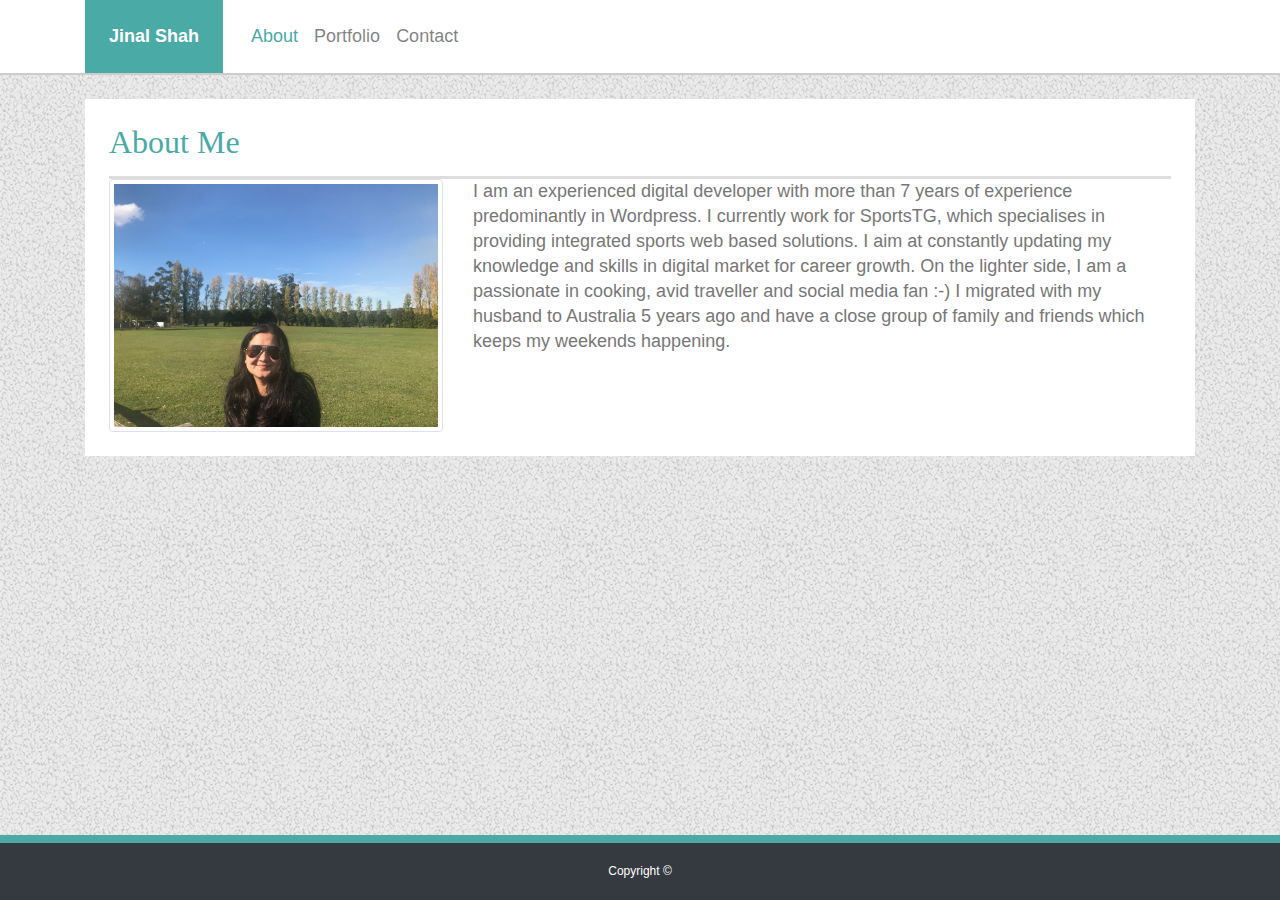
<file: index.html>
<!DOCTYPE html>
<html lang="en-us">
  <head>
    <meta charset="UTF-8" />
    <title>Portfolio</title>
    <meta name="viewport" content="width=device-width, initial-scale=1" />
    <script
      src="https://code.jquery.com/jquery-3.3.1.slim.min.js"
      integrity="sha384-q8i/X+965DzO0rT7abK41JStQIAqVgRVzpbzo5smXKp4YfRvH+8abtTE1Pi6jizo"
      crossorigin="anonymous"
    ></script>
    <script
      src="https://cdnjs.cloudflare.com/ajax/libs/popper.js/1.14.7/umd/popper.min.js"
      integrity="sha384-UO2eT0CpHqdSJQ6hJty5KVphtPhzWj9WO1clHTMGa3JDZwrnQq4sF86dIHNDz0W1"
      crossorigin="anonymous"
    ></script>
    <script
      src="https://stackpath.bootstrapcdn.com/bootstrap/4.3.1/js/bootstrap.min.js"
      integrity="sha384-JjSmVgyd0p3pXB1rRibZUAYoIIy6OrQ6VrjIEaFf/nJGzIxFDsf4x0xIM+B07jRM"
      crossorigin="anonymous"
    ></script>
    <link
      rel="stylesheet"
      href="https://stackpath.bootstrapcdn.com/bootstrap/4.3.1/css/bootstrap.min.css"
      integrity="sha384-ggOyR0iXCbMQv3Xipma34MD+dH/1fQ784/j6cY/iJTQUOhcWr7x9JvoRxT2MZw1T"
      crossorigin="anonymous"
    />
    <link rel="stylesheet" type="text/css" href="./assets/css/style.css" />
  </head>
  <body>
    <header>
      <div class="container">
        <nav class="navbar navbar-expand-lg navbar-light bg-white p-0">
          <a
            class="p-4 font-weight-bold text-white primary-color header-logo"
            href="index.html"
            >Jinal Shah</a
          >
          <button
            class="navbar-toggler"
            type="button"
            data-toggle="collapse"
            data-target="#navbarTogglerDemo03"
            aria-controls="navbarTogglerDemo03"
            aria-expanded="false"
            aria-label="Toggle navigation"
          >
            <span class="navbar-toggler-icon"></span>
          </button>
          <div
            class="collapse navbar-collapse justify-content-end"
            id="navbarTogglerDemo03"
          >
            <ul class="navbar-nav mr-auto mt-2 mt-lg-0">
              <li class="nav-item">
                <a class="nav-link active" href="index.html"
                  >About <span class="sr-only">(current)</span></a
                >
              </li>
              <li class="nav-item">
                <a class="nav-link" href="portfolio.html">Portfolio</a>
              </li>
              <li class="nav-item">
                <a class="nav-link" href="contact.html">Contact</a>
              </li>
            </ul>
          </div>
        </nav>
      </div>
    </header>
    <section class="p-4">
      <div class="container">
        <article class="bg-white p-4">
          <h2>About Me</h2>
          <div class="row">
            <div class="col-md-4 logo">
              <a href="portfolio.html"
                ><img src="./assets/images/jinal.JPG" class="img-thumbnail"
              /></a>
            </div>
            <div class="col-md-8">
              <p>
                I am an experienced digital developer with more than 7 years of
                experience predominantly in Wordpress. I currently work for
                SportsTG, which specialises in providing integrated sports web
                based solutions. I aim at constantly updating my knowledge and
                skills in digital market for career growth. On the lighter side,
                I am a passionate in cooking, avid traveller and social media
                fan :-) I migrated with my husband to Australia 5 years ago and
                have a close group of family and friends which keeps my weekends
                happening.
              </p>
            </div>
          </div>
        </article>
      </div>
    </section>
    <footer>
      <div class="fixed-bottom bg-dark text-center footer">
        <div class="text-white p-3">Copyright ©</div>
      </div>
    </footer>
  </body>
</html>
</file>
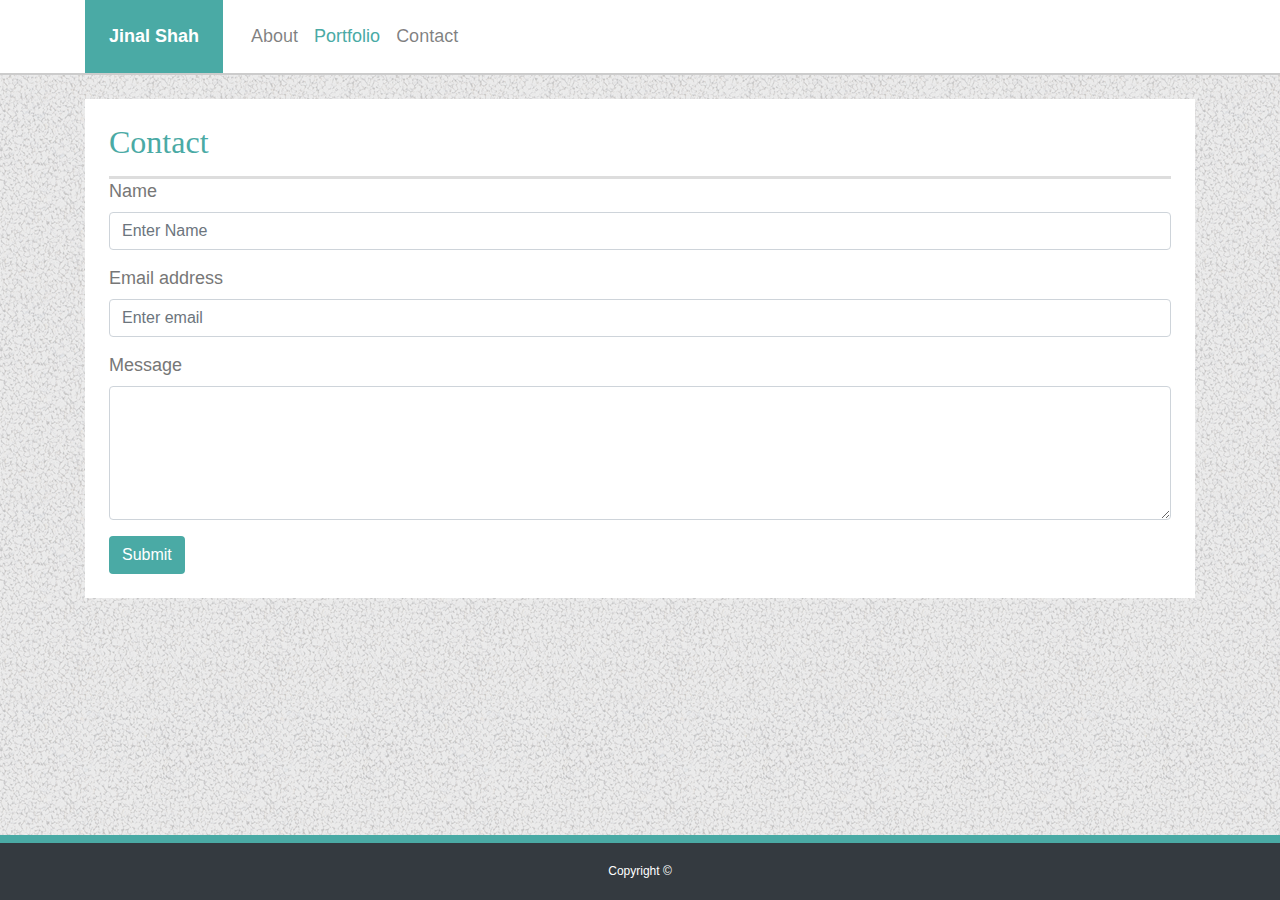
<file: contact.html>
<!DOCTYPE html>
<html lang="en-us">
  <head>
    <meta charset="UTF-8" />
    <title>Portfolio</title>
    <meta name="viewport" content="width=device-width, initial-scale=1" />
    <script
      src="https://code.jquery.com/jquery-3.3.1.slim.min.js"
      integrity="sha384-q8i/X+965DzO0rT7abK41JStQIAqVgRVzpbzo5smXKp4YfRvH+8abtTE1Pi6jizo"
      crossorigin="anonymous"
    ></script>
    <script
      src="https://cdnjs.cloudflare.com/ajax/libs/popper.js/1.14.7/umd/popper.min.js"
      integrity="sha384-UO2eT0CpHqdSJQ6hJty5KVphtPhzWj9WO1clHTMGa3JDZwrnQq4sF86dIHNDz0W1"
      crossorigin="anonymous"
    ></script>
    <script
      src="https://stackpath.bootstrapcdn.com/bootstrap/4.3.1/js/bootstrap.min.js"
      integrity="sha384-JjSmVgyd0p3pXB1rRibZUAYoIIy6OrQ6VrjIEaFf/nJGzIxFDsf4x0xIM+B07jRM"
      crossorigin="anonymous"
    ></script>
    <link
      rel="stylesheet"
      href="https://stackpath.bootstrapcdn.com/bootstrap/4.3.1/css/bootstrap.min.css"
      integrity="sha384-ggOyR0iXCbMQv3Xipma34MD+dH/1fQ784/j6cY/iJTQUOhcWr7x9JvoRxT2MZw1T"
      crossorigin="anonymous"
    />
    <link rel="stylesheet" type="text/css" href="./assets/css/style.css" />
  </head>
  <body>
    <header>
      <div class="container">
        <nav class="navbar navbar-expand-lg navbar-light bg-white p-0">
          <a
            class="p-4 font-weight-bold text-white primary-color header-logo"
            href="index.html"
            >Jinal Shah</a
          >
          <button
            class="navbar-toggler"
            type="button"
            data-toggle="collapse"
            data-target="#navbarTogglerDemo03"
            aria-controls="navbarTogglerDemo03"
            aria-expanded="false"
            aria-label="Toggle navigation"
          >
            <span class="navbar-toggler-icon"></span>
          </button>
          <div
            class="collapse navbar-collapse justify-content-end"
            id="navbarTogglerDemo03"
          >
            <ul class="navbar-nav mr-auto mt-2 mt-lg-0">
              <li class="nav-item">
                <a class="nav-link" href="index.html">About </a>
              </li>
              <li class="nav-item">
                <a class="nav-link active" href="portfolio.html">Portfolio</a>
              </li>
              <li class="nav-item">
                <a class="nav-link" href="contact.html">Contact</a>
              </li>
            </ul>
          </div>
        </nav>
      </div>
    </header>
    <section class="p-4">
      <div class="container">
        <article class="bg-white p-4">
          <h2>Contact</h2>
          <form>
            <div class="form-group">
              <label for="exampleInputName">Name</label>
              <input
                type="text"
                class="form-control"
                id="exampleInputName"
                placeholder="Enter Name"
              />
            </div>
            <div class="form-group">
              <label for="exampleInputEmail1">Email address</label>
              <input
                type="email"
                class="form-control"
                id="exampleInputEmail1"
                placeholder="Enter email"
              />
            </div>
            <div class="form-group">
              <label for="exampleFormControlTextarea1">Message</label>
              <textarea
                class="form-control"
                id="exampleFormControlTextarea1"
                rows="5"
              ></textarea>
            </div>

            <button type="submit" class="btn text-white">Submit</button>
          </form>
        </article>
      </div>
    </section>
    <footer>
      <div class="fixed-bottom bg-dark text-center footer">
        <div class="text-white p-3">Copyright ©</div>
      </div>
    </footer>
  </body>
</html>
</file>
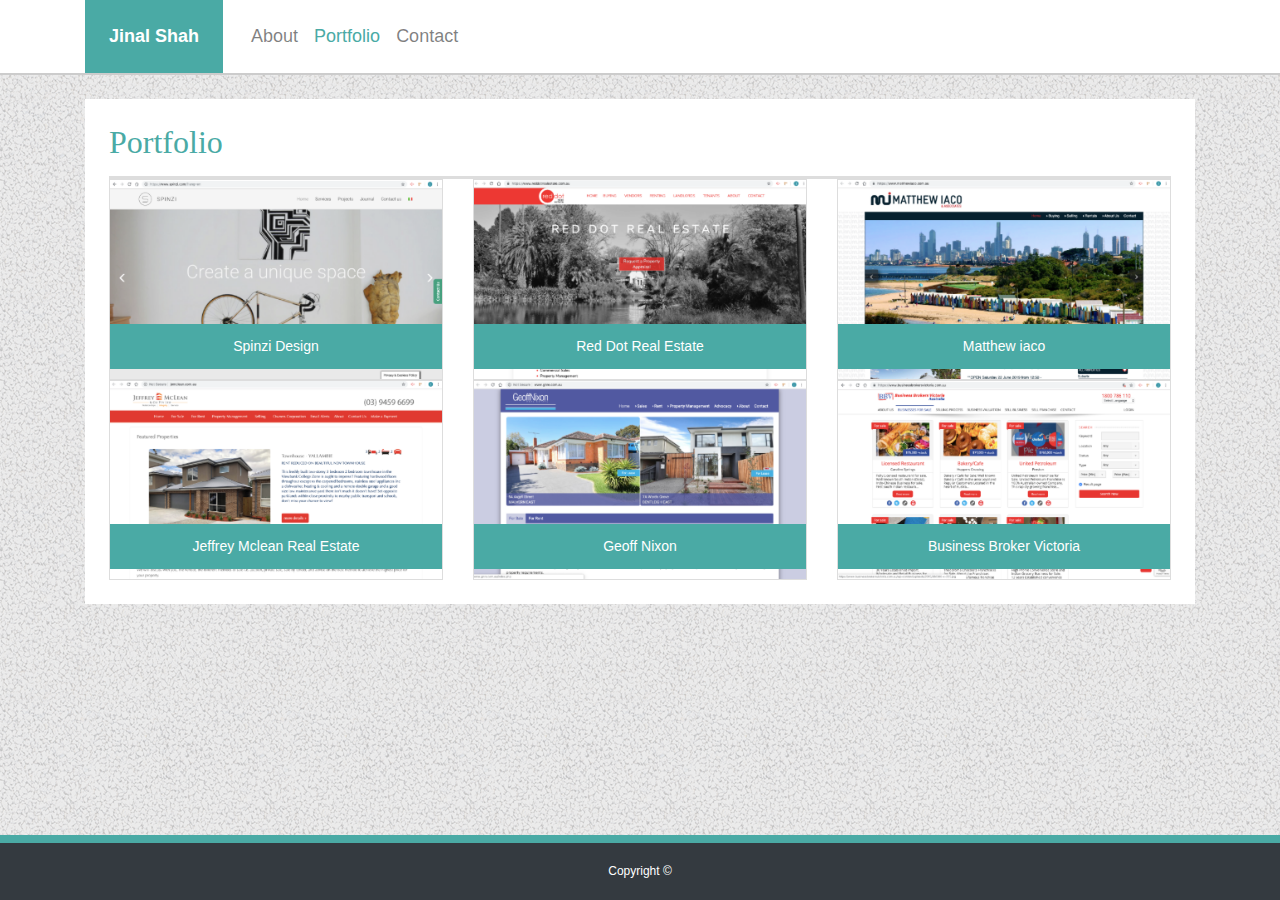
<file: portfolio.html>
<!DOCTYPE html>
<html lang="en-us">
  <head>
    <meta charset="UTF-8" />
    <title>Portfolio</title>
    <meta name="viewport" content="width=device-width, initial-scale=1" />
    <script
      src="https://code.jquery.com/jquery-3.3.1.slim.min.js"
      integrity="sha384-q8i/X+965DzO0rT7abK41JStQIAqVgRVzpbzo5smXKp4YfRvH+8abtTE1Pi6jizo"
      crossorigin="anonymous"
    ></script>
    <script
      src="https://cdnjs.cloudflare.com/ajax/libs/popper.js/1.14.7/umd/popper.min.js"
      integrity="sha384-UO2eT0CpHqdSJQ6hJty5KVphtPhzWj9WO1clHTMGa3JDZwrnQq4sF86dIHNDz0W1"
      crossorigin="anonymous"
    ></script>
    <script
      src="https://stackpath.bootstrapcdn.com/bootstrap/4.3.1/js/bootstrap.min.js"
      integrity="sha384-JjSmVgyd0p3pXB1rRibZUAYoIIy6OrQ6VrjIEaFf/nJGzIxFDsf4x0xIM+B07jRM"
      crossorigin="anonymous"
    ></script>
    <link
      rel="stylesheet"
      href="https://stackpath.bootstrapcdn.com/bootstrap/4.3.1/css/bootstrap.min.css"
      integrity="sha384-ggOyR0iXCbMQv3Xipma34MD+dH/1fQ784/j6cY/iJTQUOhcWr7x9JvoRxT2MZw1T"
      crossorigin="anonymous"
    />
    <link rel="stylesheet" type="text/css" href="./assets/css/style.css" />
  </head>
  <body>
    <header>
      <div class="container">
        <nav class="navbar navbar-expand-lg navbar-light bg-white p-0">
            <a
            class="p-4 font-weight-bold text-white primary-color header-logo"
            href="index.html"
            >Jinal Shah</a
          >
          <button
            class="navbar-toggler"
            type="button"
            data-toggle="collapse"
            data-target="#navbarTogglerDemo03"
            aria-controls="navbarTogglerDemo03"
            aria-expanded="false"
            aria-label="Toggle navigation"
          >
            <span class="navbar-toggler-icon"></span>
          </button>
          <div
            class="collapse navbar-collapse justify-content-end"
            id="navbarTogglerDemo03"
          >
            <ul class="navbar-nav mr-auto mt-2 mt-lg-0">
              <li class="nav-item">
                <a class="nav-link" href="index.html">About </a>
              </li>
              <li class="nav-item">
                <a class="nav-link active" href="portfolio.html">Portfolio</a>
              </li>
              <li class="nav-item">
                <a class="nav-link" href="contact.html">Contact</a>
              </li>
            </ul>
          </div>
        </nav>
      </div>
    </header>
    <section class="p-4">
      <div class="container">
        <article class="bg-white p-4">
          <h2>Portfolio</h2>
          <div class="portfolio">
            <div class="row">
              <div class="col-md-4 col-sm-6 col-xs-12 position-relative">
                  <div class="image-container">
                      <img src="assets/images/spinzi-design.png" class="img-fluid"/>
                      <a href="https://www.spinzi.com/" target="_blank"
                        ><span class="portfolio-heading">Spinzi Design</span></a
                      >
                    </div>
              </div>
            <div class="col-md-4 col-sm-6 col-xs-12 position-relative">
                <div class="image-container">
                    <img src="assets/images/reddot-property.png" class="img-fluid"/>
                    <a href="https://www.reddotrealestate.com.au/" target="_blank"
                      ><span class="portfolio-heading">Red Dot Real Estate</span></a
                    >
                  </div>
            </div>
            <div class="col-md-4 col-sm-6 col-xs-12 position-relative">
                <div class="image-container">
                    <img src="assets/images/matthew-iaco.png" class="img-fluid"/>
                    <a href="https://www.matthewiaco.com.au/" target="_blank"
                      ><span class="portfolio-heading">Matthew iaco </span></a
                    >
                  </div>
            </div>
            <div class="col-md-4 col-sm-6 col-xs-12 position-relative">
                <div class="image-container">
                    <img src="assets/images/jeffrey-mclean.png" class="img-fluid"/>
                    <a href="http://jemclean.com.au/" target="_blank"
                      ><span class="portfolio-heading"
                        >Jeffrey Mclean Real Estate</span
                      ></a
                    >
                  </div>
            </div>
            <div class="col-md-4 col-sm-6 col-xs-12 position-relative">
                <div class="image-container">
                    <img src="assets/images/geoff-nixon.png" class="img-fluid" />
                    <a href="http://www.gnre.com.au/" target="_blank"
                      ><span class="portfolio-heading">Geoff Nixon</span></a
                    >
                  </div>
            </div>
            <div class="col-md-4 col-sm-6 col-xs-12 position-relative">
                <div class="image-container">
                    <img src="assets/images/business-broker-victoria.png"  class="img-fluid"/>
                    <a
                      href="https://www.businessbrokersvictoria.com.au/"
                      target="_blank"
                      ><span class="portfolio-heading"
                        >Business Broker Victoria</span
                      ></a
                    >
                  </div>
            </div>
          </div>
        </article>
      </div>
    </section>
    <footer>
      <div class="fixed-bottom bg-dark text-center footer">
        <div class="text-white p-3">Copyright ©</div>
      </div>
    </footer>
  </body>
</html>
</file>
<file: assets/css/style.css>
body {
  font-family: "Arial", "Helvetica Neue", Helvetica, sans-serif;
  color: #777;
  background: url("../images/gravel.png");
  font-size: 18px;
  line-height: 25px;
  margin: 0px;
  padding: 0px;
}
header {
  background-color: #fff;
  overflow: hidden;
  border-bottom: 2px solid #cccccc;
}
h1,
h2,
h3,
h4,
h5,
h6 {
  font-family: Georgia, Times, "Times New Roman", serif;
  color: #4aaaa5;
  margin-bottom: 0px;
}
h2 {
  border-bottom: 3px solid #dddddd;
  padding-bottom: 15px;
}

a {
  text-decoration: none;
  color: #b7b7b7;
}
a:hover,
.active {
  color: #4aaaa5 !important;
  text-decoration: none;
}
.header-logo:hover {
  color: #fff;
}
.navbar-collapse {
  margin-left: 20px;
}
.image-container {
  position: relative;
  text-align: center;
  border: 1px solid #ddd;
}
.portfolio-heading {
  position: absolute;
  bottom: 10px;
  left: 0px;
  right: 0px;
  background-color: #4aaaa5;
  padding: 10px;
  color: white;
  font-size: 14px;
}
.portfolio-heading:hover {
  color: #ddd;
  text-decoration: underline;
}
.btn,
.primary-color {
  background-color: #4aaaa5;
}

.footer {
  background-color: #666666;
  border-top: 8px solid #4aaaa5;
  text-align: center;
  font-size: 12px;
}
</file>
